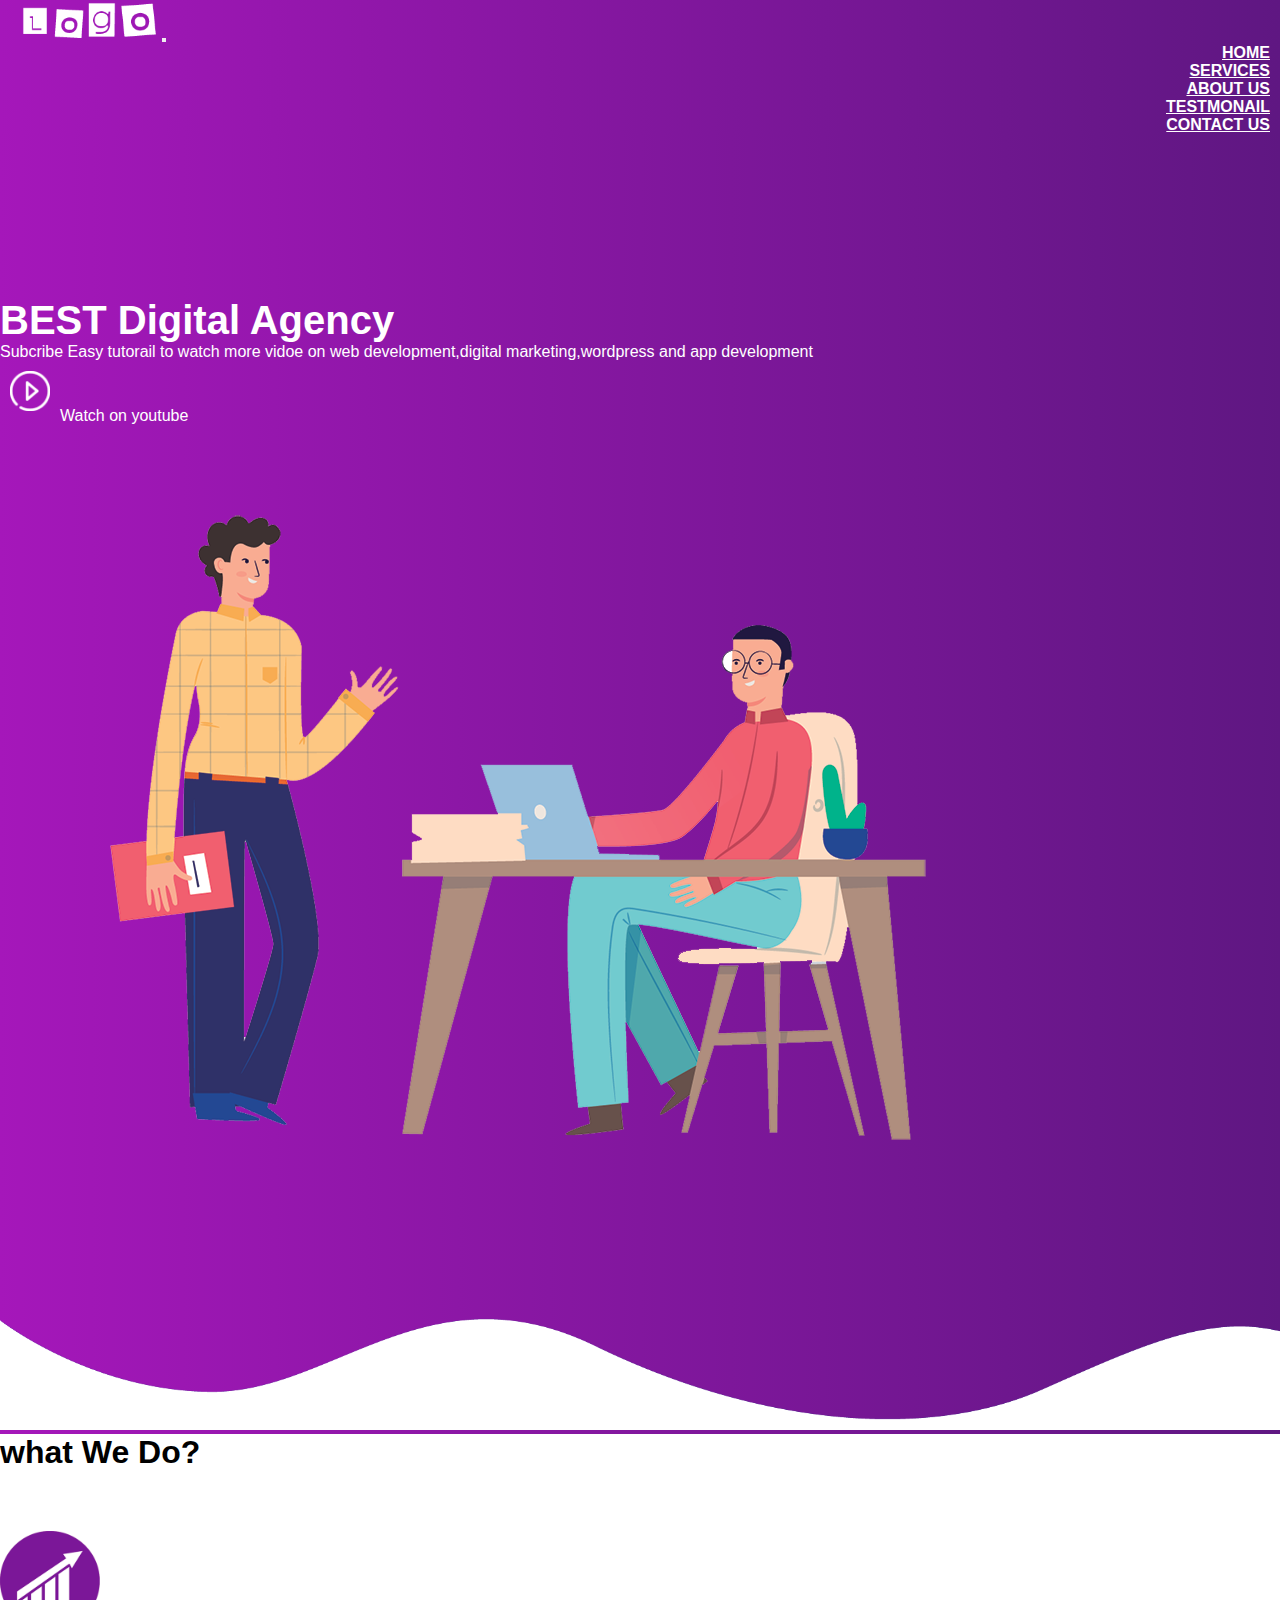
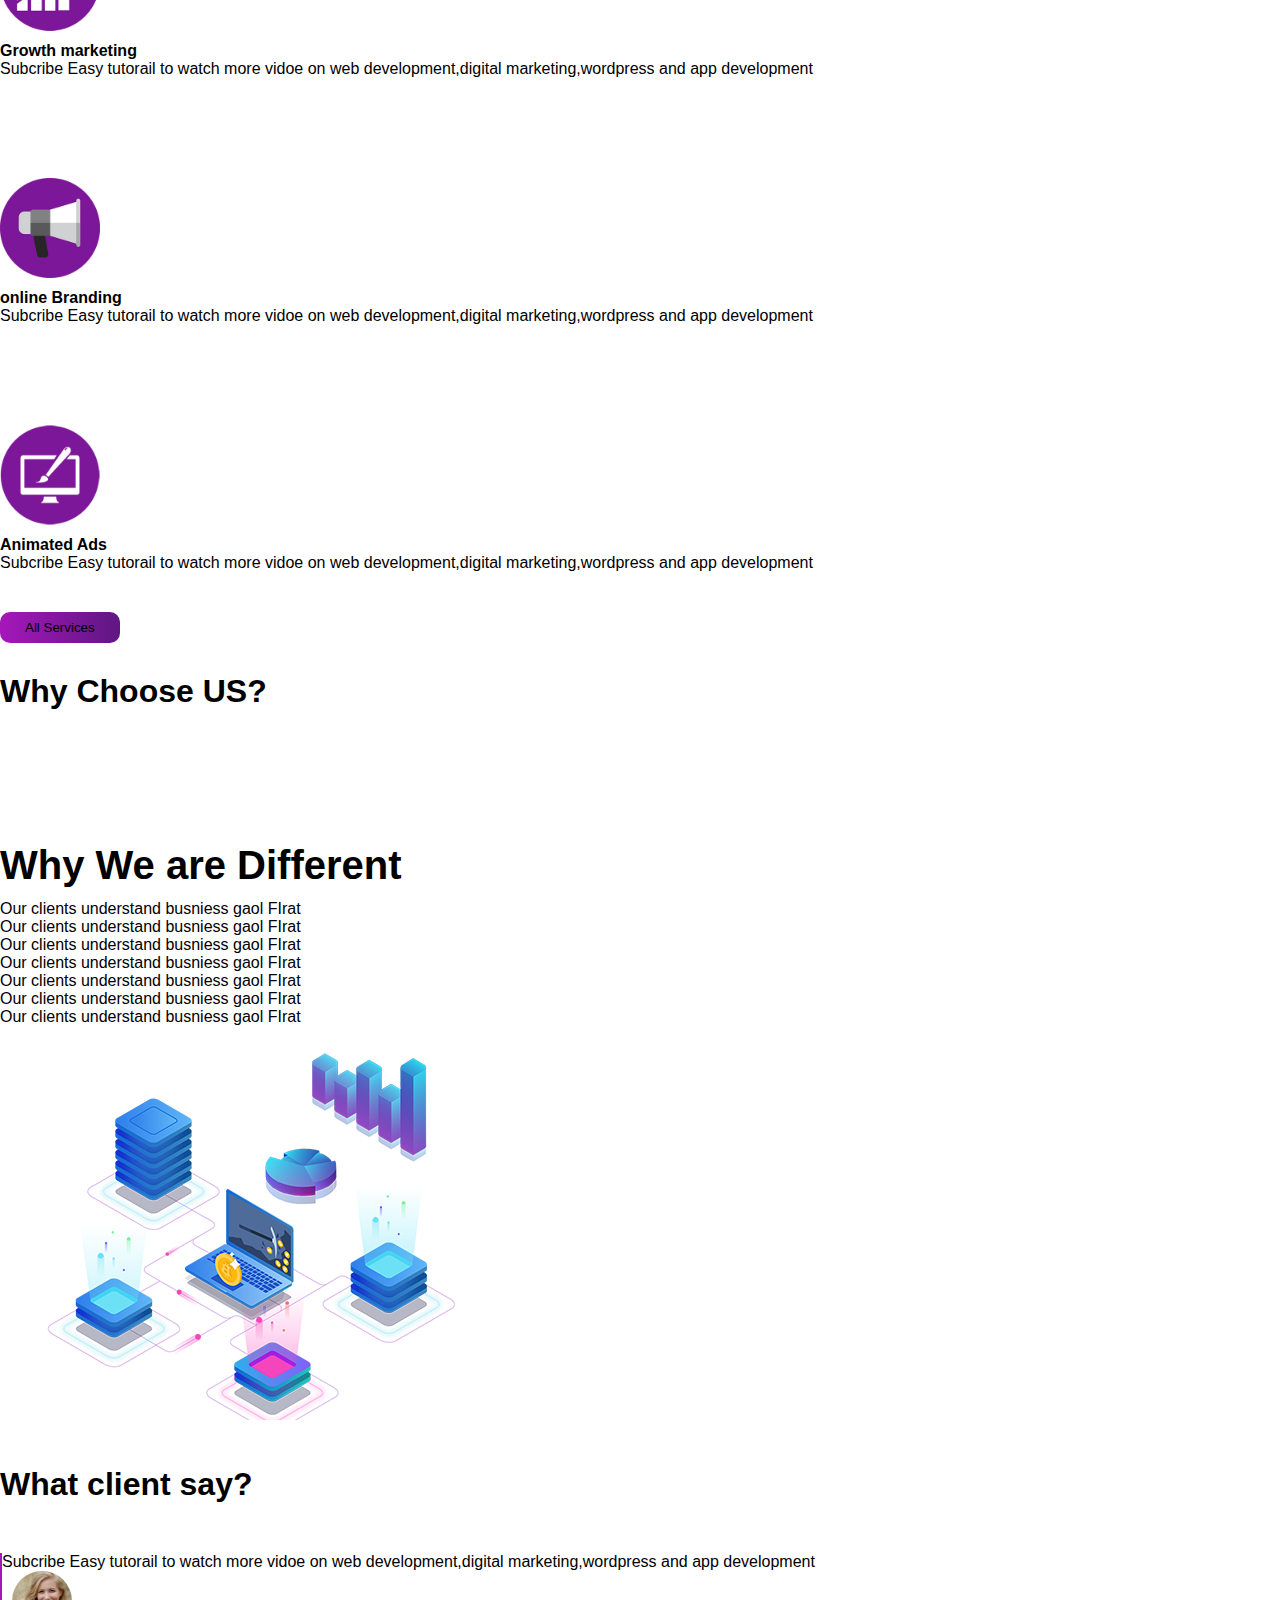
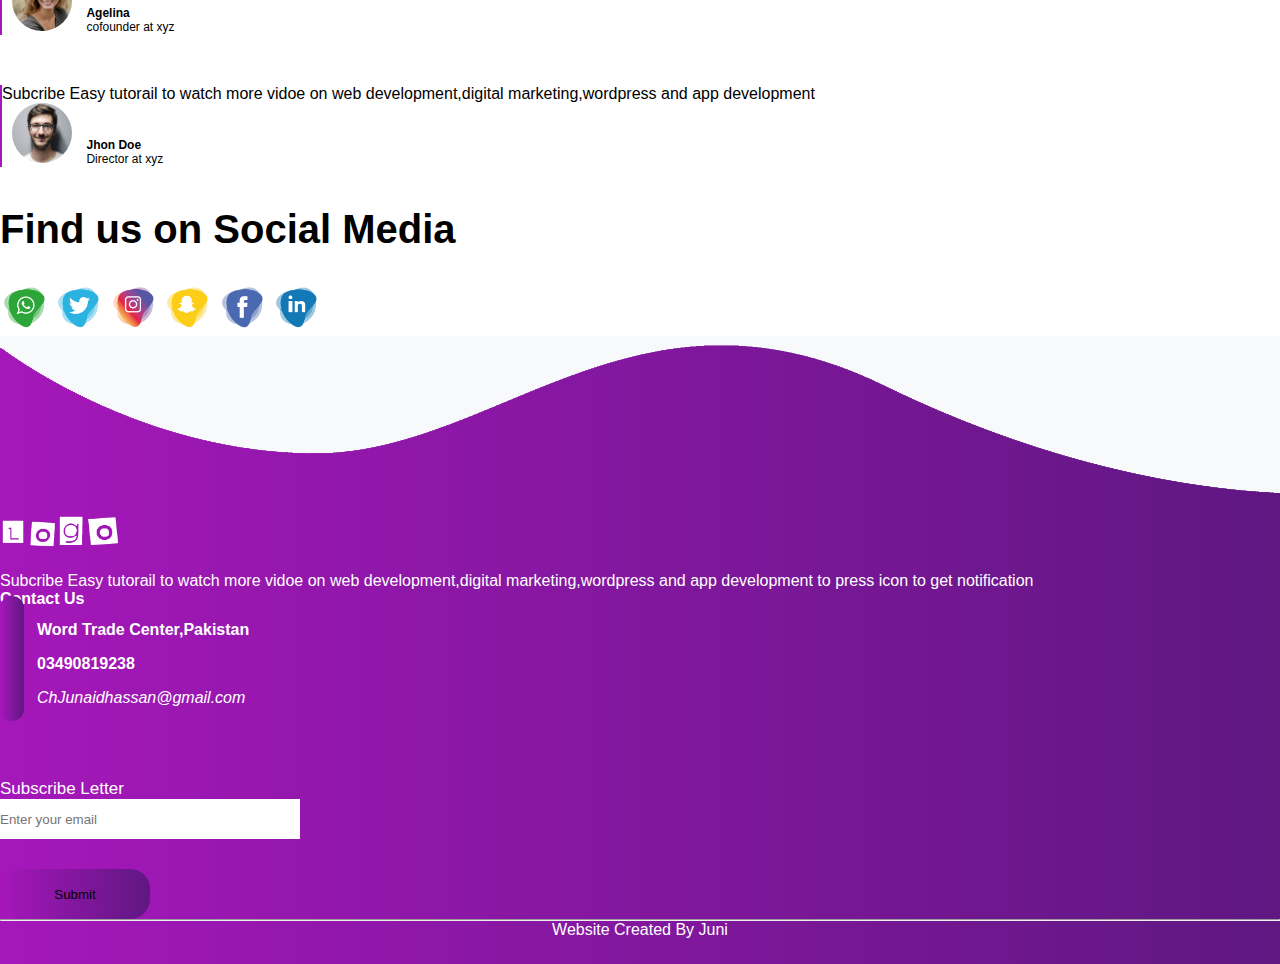
<file: htmll css or bootstrp project/index.html>
<!DOCTYPE html>
<html lang="en">

<head>
    <meta charset="UTF-8">
    <meta name="viewport" content="width=device-width, initial-scale=1.0">
    <title>Responsive website</title>
    <link rel="stylesheet" href="style.css">
    <link href="https://cdn.jsdelivr.net/npm/bootstrap@5.0.2/dist/css/bootstrap.min.css" rel="stylesheet"
        integrity="sha384-EVSTQN3/azprG1Anm3QDgpJLIm9Nao0Yz1ztcQTwFspd3yD65VohhpuuCOmLASjC" crossorigin="anonymous">
    <script src="https://cdn.jsdelivr.net/npm/@popperjs/core@2.9.2/dist/umd/popper.min.js"
        integrity="sha384-IQsoLXl5PILFhosVNubq5LC7Qb9DXgDA9i+tQ8Zj3iwWAwPtgFTxbJ8NT4GN1R8p"
        crossorigin="anonymous"></script>
    <script src="https://cdn.jsdelivr.net/npm/bootstrap@5.0.2/dist/js/bootstrap.min.js"
        integrity="sha384-cVKIPhGWiC2Al4u+LWgxfKTRIcfu0JTxR+EQDz/bgldoEyl4H0zUF0QKbrJ0EcQF"
        crossorigin="anonymous"></script>
    <link rel="stylesheet" href="https://cdn.zainexperts.com/css/all.min.css">

<body>
    <section id="nav-bar">
        <nav class="navbar navbar-expand-lg navbar-light ">
            <div class="container-fluid">
                <a class="navbar-brand" href="#"><img src="images/demo-logo.png" alt=""></a>
                <button class="navbar-toggler" type="button" data-bs-toggle="collapse" data-bs-target="#navbarNav"
                    aria-controls="navbarNav" aria-expanded="false" aria-label="Toggle navigation">
                    <i class="fa-solid fa-bars"></i>
                </button>
                <div class="collapse navbar-collapse" id="navbarNav">
                    <ul class="navbar-nav ms-auto">
                        <li class="nav-item">
                            <a class="nav-link" aria-current="page" href="#baner-section">HOME</a>
                        </li>
                        <li class="nav-item">
                            <a class="nav-link" href="#services-section">SERVICES</a>
                        </li>
                        <li class="nav-item">
                            <a class="nav-link" href="#about-us">ABOUT US</a>
                        </li>
                        <li class="nav-item">
                            <a class="nav-link" href="#baner-section">TESTMONAIL</a>
                        </li>
                        <li class="nav-item">
                            <a class="nav-link" href="#social-meia-section">CONTACT US</a>
                        </li>
                    </ul>
                </div>
            </div>
        </nav>
    </section>
    <!-- baner section  -->
    <section id="baner-section">
        <div class="container">
            <div class="row">
                <div class="col-md-6">
                    <p class="promo-title">BEST Digital Agency</p>
                    <p>Subcribe Easy tutorail to watch more vidoe on web development,digital marketing,wordpress and app
                        development</p>
                    <a href=""><img src="images/play.png" class="play-pick" alt="">Watch on youtube</a>
                </div>
                <div class="col-md-6 text-center">
                    <img src="images/home2.png" class="img-fluid" alt="">
                </div>
            </div>
        </div>
        <img src="images/wave1.png" class="bare-image" alt="">
    </section>
    <!-- services section  -->
    <section id="services-section">
        <div class="container text-center">
            <h1 class="Title text-center">what We Do?</h1>
            <div class="row text-center">
                <div class="col-md-4 services">
                    <img src="images/service1.png" class="services-img" alt="">
                    <h4>Growth marketing </h4>
                    <p>Subcribe Easy tutorail to watch more vidoe on web development,digital marketing,wordpress and app
                        development</p>
                </div>
                <div class="col-md-4 services">
                    <img src="images/service2.png" class="services-img" alt="">
                    <h4>online Branding</h4>
                    <p>Subcribe Easy tutorail to watch more vidoe on web development,digital marketing,wordpress and app
                        development</p>
                </div>
                <div class="col-md-4 services">
                    <img src="images/service3.png" class="services-img" alt="">
                    <h4>Animated Ads</h4>
                    <p>Subcribe Easy tutorail to watch more vidoe on web development,digital marketing,wordpress and app
                        development</p>
                </div>
            </div>
            <button type="button" class="btn btn-primary">All Services</button>
        </div>
    </section>

    <!-- about us section  -->
    <section id="about-us">
        <div class="container  about-us-main">
            <h1 class="title-about  text-center">Why Choose US?</h1>
            <div class="row">
                <div class="col-md-6  box-left-about">
                    <h4 class="about-title-box-left">Why We are Different</h4>
                    <ul class="ul-see">
                        <li>Our clients understand busniess gaol FIrat</li>
                        <li>Our clients understand busniess gaol FIrat</li>
                        <li>Our clients understand busniess gaol FIrat</li>
                        <li>Our clients understand busniess gaol FIrat</li>
                        <li>Our clients understand busniess gaol FIrat</li>
                        <li>Our clients understand busniess gaol FIrat</li>
                        <li>Our clients understand busniess gaol FIrat</li>
                    </ul>
                </div>
                <div class="col-md-6  box-right-about">
                    <img src="images/network.png" class="img-fluid" alt="">
                </div>
            </div>
        </div>
    </section>

    <!-- testimonal section  -->
    <section id="testimonal-section ">
        <div class="container text-center">
            <h1 class="title-about  text-center">What client say?</h1>
            <div class="row">
                <div class="col-md-6 testimonal">
                    <p>Subcribe Easy tutorail to watch more vidoe on web development,digital marketing,wordpress and app
                        development</p>
                    <img src="images/user1.jpg" alt="">
                    <p class="user-detail"><b>Agelina </b><br>cofounder at xyz</p>
                </div>
                <div class="col-md-6 testimonal">
                    <p>Subcribe Easy tutorail to watch more vidoe on web development,digital marketing,wordpress and app
                        development</p>
                    <img src="images/user2.jpg" alt="">
                    <p class="user-detail"><b>Jhon Doe </b><br>Director at xyz</p>
                </div>
            </div>
        </div>
    </section>
    <!-- social media section  -->
    <section id="social-meia-section">
        <div class="container  text-center">
            <p>Find us on Social Media</p>
            <div class="social-icon">
                <a href=""><img src="images/whatsapp-icon.png" alt=""></a>
                <a href=""><img src="images/twitter-icon.png" alt=""></a>
                <a href=""><img src="images/instagram-icon.png" alt=""></a>
                <a href=""><img src="images/snapchat-icon.png" alt=""></a>
                <a href=""><img src="images/facebook-icon.png" alt=""></a>
                <a href=""><img src="images/linkedin-icon.png" alt=""></a>
            </div>
        </div>
    </section>
    <!-- footer-section  -->

    <section id="footer-section">
        <img src="images/wave2.png" alt="" class="footer-section-img">
        <div class="container">
            <div class="row">
                <div class="col-md-4 footer-box">
                    <img src="images/demo-logo.png" alt="">
                    <p>Subcribe Easy tutorail to watch more vidoe on web development,digital marketing,wordpress and app
                        development to press icon to get notification</p>
                </div>
                <div class="col-md-4">
                    <p><b>Contact Us</b></p>
                    <p><b><i class="fa-regular fa-location-dot  icon"></i>Word Trade Center,Pakistan</b></p>
                    <p><b><i class="fa-light fa-phone-volume icon"></i>03490819238</b></p>
                    <p><i><i class="fa-regular fa-envelope icon"></i>ChJunaidhassan@gmail.com</i></p>
                </div>
                <div class="col-md-4 footer-box-3">
                    <p>Subscribe Letter</p>
                    <input type="text" class="foot-input" placeholder="Enter your email"><br>
                    <button class="btn btn-primary">Submit</button>
                </div>
            </div>
            <hr>
            <p class="copyright">Website Created By Juni</p>


            <!-- smooth scroll  -->

            <script src="smooth-scroll.js"></script>
            <script>
                var scroll = new SmoothScroll('a[href*="#"]');
            </script>
        </div>
    </section>
</body>

</html>
</file>
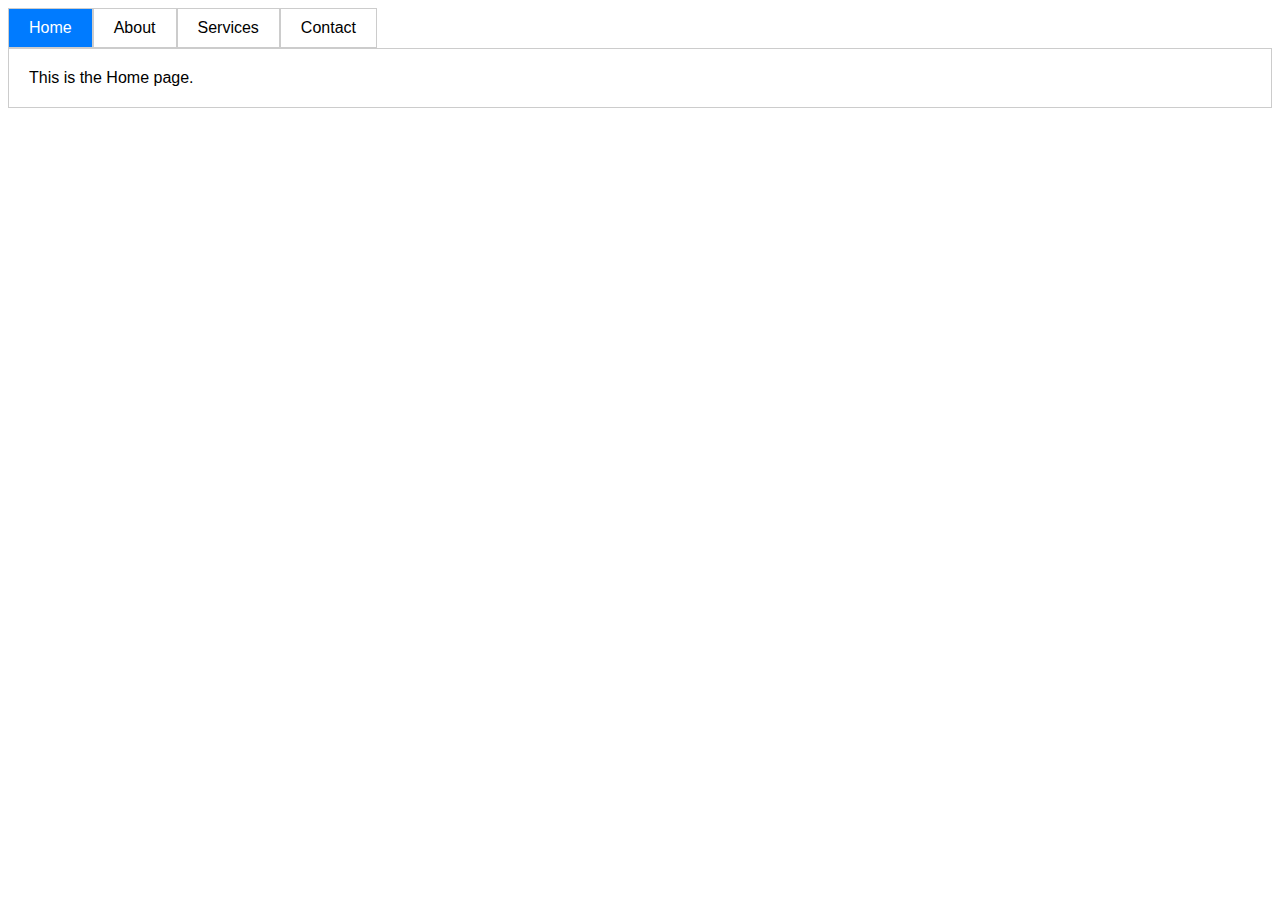
<file: uni web class project/JS Course/Practice/tab1.html>
<!DOCTYPE html>
<html lang="en">
<head>
    <meta charset="UTF-8">
    <meta name="viewport" content="width=device-width, initial-scale=1.0">
    <title>Tabs with forEach</title>
    <style>
        body { font-family: Arial, sans-serif; }
        .tabs { display: flex; cursor: pointer; }
        .tab { padding: 10px 20px; border: 1px solid #ccc; }
        .tab.active { background-color: #007bff; color: white; }
        .content { display: none; padding: 20px; border: 1px solid #ccc; }
        .content.active { display: block; }
    </style>
</head>
<body>
    <div class="tabs">
        <div class="tab" data-tab="home">Home</div>
        <div class="tab" data-tab="about">About</div>
        <div class="tab" data-tab="services">Services</div>
        <div class="tab" data-tab="contact">Contact</div>
    </div>
    
    <div class="contents">
        <div class="content" id="home">This is the Home page.</div>
        <div class="content" id="about">This is the About page.</div>
        <div class="content" id="services">This is the Services page.</div>
        <div class="content" id="contact">This is the Contact page.</div>
    </div>

    <script>
        document.querySelectorAll(".tab").forEach(tab => {
            tab.addEventListener("click", () => {
                document.querySelectorAll(".tab").forEach(t => t.classList.remove("active"));
                document.querySelectorAll(".content").forEach(c => c.classList.remove("active"));
                
                tab.classList.add("active");
                document.getElementById(tab.dataset.tab).classList.add("active");
            });
        });
        
        document.querySelector(".tab").classList.add("active");
        document.querySelector(".content").classList.add("active");
    </script>
</body>
</html>
</file>
<file: htmll css or bootstrp project/style.css>
*{
    margin: 0;
    padding: 0;
    box-sizing: border-box;
}
body{
    font-family: sans-serif;
}

#nav-bar{
    position: sticky;
    z-index: 10;
    top: 0;
}

.navbar{
    background-image: linear-gradient(to right , #a517ba,#5f1782);
    padding: 0 !important;
}

.navbar-brand img{
    height: 40px;
    padding-left: 20px;
}

.navbar-brand{
    outline: none;
}

.navbar-nav li{
    padding: 0 10px;

}
.navbar-nav li a{
    color: white !important;
    font-weight: 600;
    float: right;
    text-align: left;


}
.fa-bars{
    color: white !important;
    font-size: 30px;
}
.navbar-toggler{
    outline: none;
}


/* baner-section style  */

#baner-section{
    padding-top: 5%;
    background-image:  linear-gradient(to right , #a517ba,#5f1782);
    color: white;
}

.promo-title{
    margin-top: 100px;
    font-size: 40px;
    font-weight: 600;
}

.play-pick{
    width: 40px;
    margin: 10px;
}
#baner-section a{
    text-decoration: none;
    color: white;
}

.bare-image{
    width: 100%;
}



/* services-section  */

.services{
    padding: 40px 0;

}

.services-img{
    width: 100px;
    margin-top: 20px;
}

.services h4{
    padding-top: 5px;
    margin-top: 2px;
}

#services-section .btn-primary{
    border-radius: 10px;
    border: none;
    background-image: linear-gradient(to right , #a517ba,#5f1782); 
    padding: 8px 25px;
}


/* about-section style  */

.title-about{
    margin-top: 50px;
}


.about-title-box-left{
    font-size: 40px;
    padding-top: 8%;
    font-weight: 600;
}
.box-right-about img{
    margin: 12px 0;
}

.ul-see{
    margin-top: 12px;
}

/* testimonal-section style  */

#testimonal-section{
    margin-top: 100px;
    margin-bottom: 139px;
}

.testimonal{
  
    border-left: 2px solid #a517ba ;
    margin-top: 50px;
    margin-bottom: 40px;
}
.testimonal img{
    width: 60px;
    height: 60px;
    border-radius: 50%;
   margin: 0 10px;
}

.user-detail{
    display: inline-block;
    font-size: 12px;
}
.title-about{
    margin-block: 30px;

}


/* social meida section  */
s

#social-meia-section{
    padding: 100px 0;
    background-color: #f8f9fa;
    border: none;
}
#social-meia-section p{
    font-size: 40px;
    font-weight: 600;
    margin-bottom: 30px;
}
.social-icon img{
    width: 50px;
    transition: 0.5s;
}
.social-icon a:hover img{
    transform: translateY(-10px);
}

/* footer-section  */

#footer-section{
     background-image: linear-gradient(to right , #a517ba,#5f1782);
     color: white; 
     border: none;
}

.footer-box img{
  width: 120px;
  margin-bottom: 20px;
}

.footer-section-img{
    width:
}

#footer-section .icon{
    width: 60px;
    height: 60px;
    border-radius: 50px;
    padding: 12px;
    font-size: 30px;
      background-image: linear-gradient(to right , #a517ba,#5f1782);
      text-align: center;
      margin-right: 13px;
     transition: 0.5s;
}

.footer-box-3{
    border: none;
    border-radius: none;
    outline: none;
    margin-top: 69px;
    font-size: 17px;

}

.foot-input{
     border: none;
    border-radius: none;
    outline: none;
    width: 300px;
    height: 40px;
}

.footer-box-3 .btn-primary{
    border: none;
    border-radius: 20px;
    outline: none;
    background-image: linear-gradient(to right , #a517ba,#5f1782);
    margin-top: 30px;
    width: 150px;
    height: 50px;
}


hr{
    color: white;
}
.copyright{
    margin-bottom: 0;
    padding-bottom: 25px;
    text-align: center;
}
</file>
